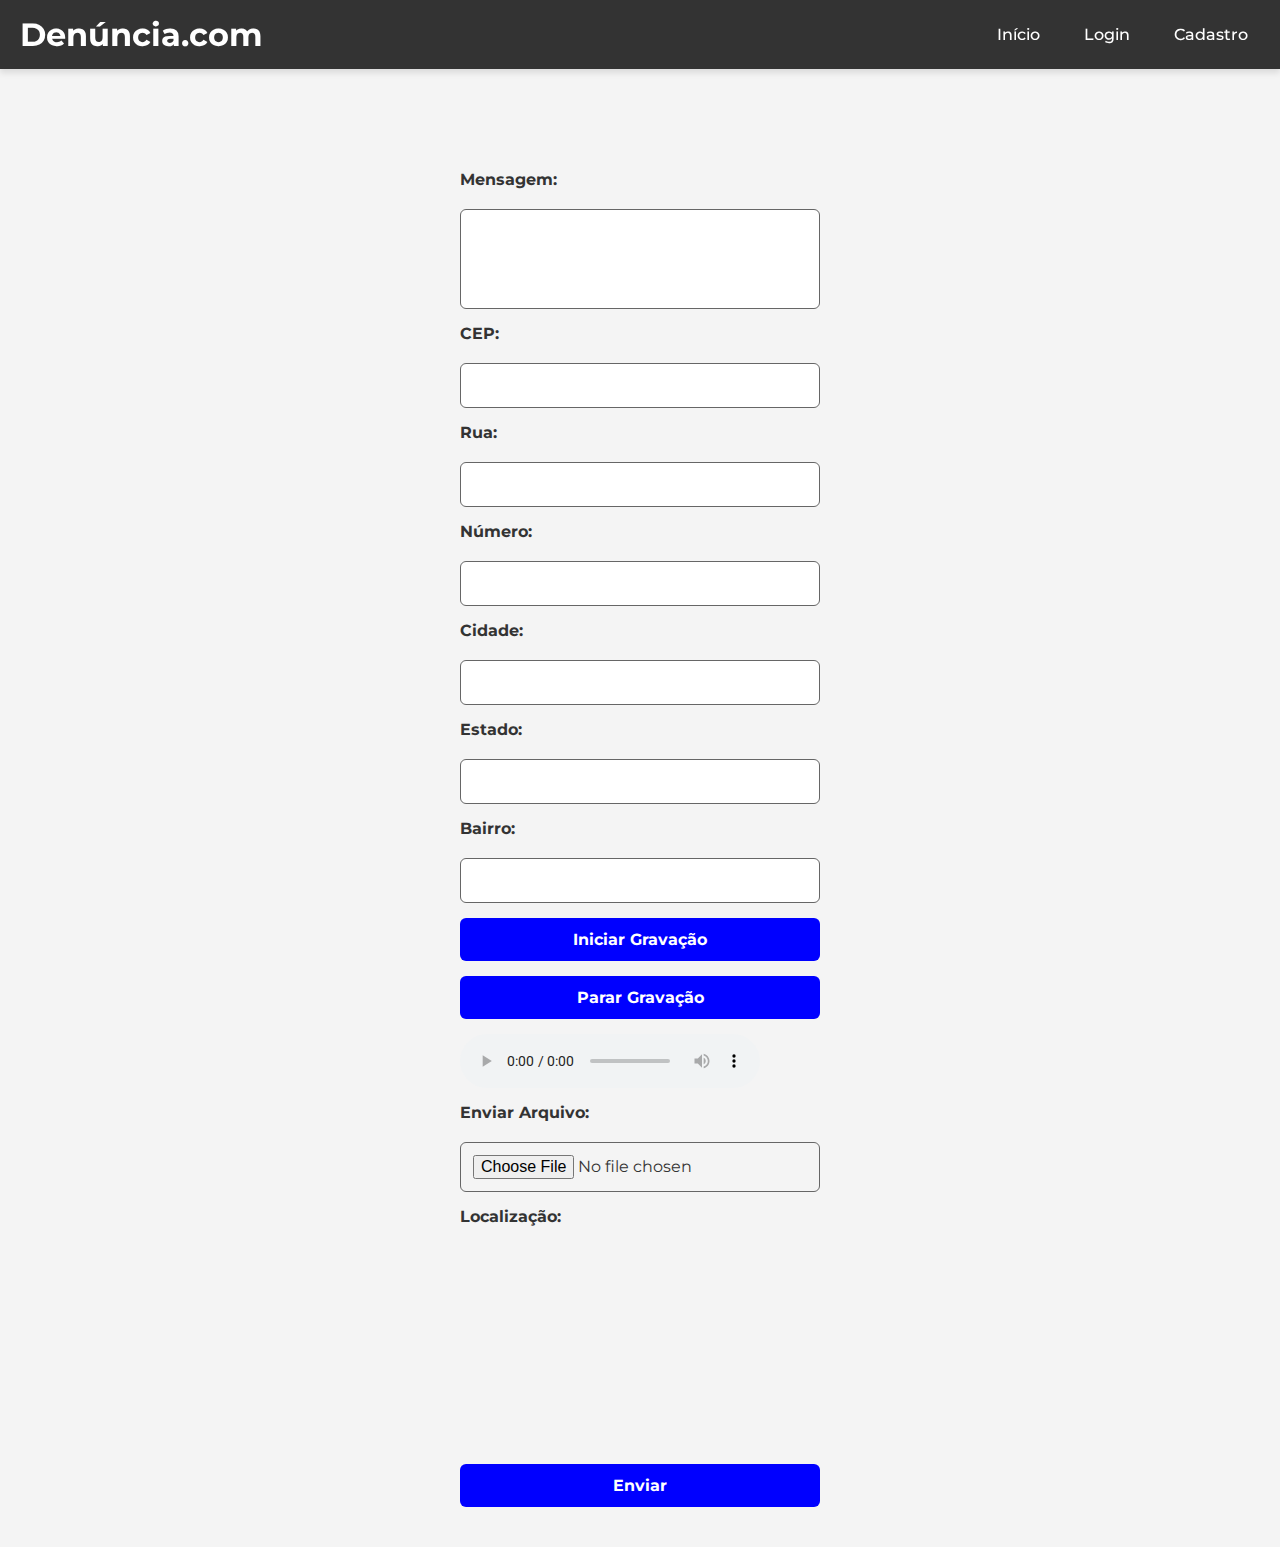
<file: index.html>
<!DOCTYPE html>
<html lang="pt-BR">
<head>
    <meta charset="UTF-8">
    <meta name="viewport" content="width=device-width, initial-scale=1.0">
    <title>Denúncia.com</title>
    <link rel="preload" href="styles/styles.css" as="style">
    <link rel="preload" href="scripts/scripts.js" as="script">
    <link rel="stylesheet" href="styles/styles.css">
    <link href="https://fonts.googleapis.com/css2?family=Roboto:wght@400;700&display=swap" rel="stylesheet">
    <link rel="manifest" href="manifest.json">
    <link rel="icon" href="android/mipmap-xxxhdpi/ic_launcher.png" type="image/png">
</head>
<body>
    <header>
        <div class="logo">Denúncia.com</div>
        <nav>
            <ul>
                <li><a href="index.html">Início</a></li>
                <li><a href="login.html">Login</a></li>
                <li><a href="cadastro.html">Cadastro</a></li>
            </ul>
        </nav>
    </header>
    <main id="inicio">
        <form id="denunciaForm" enctype="multipart/form-data">
            <label for="mensagem">Mensagem:</label>
            <textarea id="mensagem" name="mensagem" required></textarea>

            <label for="cep">CEP:</label>
            <input type="text" id="cep" name="cep" required>

            <label for="rua">Rua:</label>
            <input type="text" id="rua" name="rua" required>

            <label for="numero">Número:</label>
            <input type="text" id="numero" name="numero" required>

            <label for="cidade">Cidade:</label>
            <input type="text" id="cidade" name="cidade" required>

            <label for="estado">Estado:</label>
            <input type="text" id="estado" name="estado" required>

            <label for="bairro">Bairro:</label>
            <input type="text" id="bairro" name="bairro" required>

            <button id="startRecording" type="button">Iniciar Gravação</button>
            <button id="stopRecording" type="button" disabled>Parar Gravação</button>
            <audio id="audioPlayback" controls></audio>

            <label for="arquivo">Enviar Arquivo:</label>
            <input type="file" id="arquivo" name="arquivo" accept="image/*,video/*" max-size="100MB">

            <label for="localizacao">Localização:</label>
            <div class="map-responsive">
                <iframe src="https://www.google.com/maps/embed?pb=!1m18!1m12!1m3!1d3949.368548774872!2d-34.88108468521757!3d-8.05849399419466!2m3!1f0!2f0!3f0!3m2!1i1024!2i768!4f13.1!3m3!1m2!1s0x7ab18ebd1b1b1b1%3A0x4c5e4c5e4c5e4c5e!2sR.%20da%20Aurora%2C%20487%20-%20Boa%20Vista%2C%20Recife%20-%20PE%2C%2050050-000%2C%20Brasil!5e0!3m2!1spt-BR!2sus!4v1616161616161!5m2!1spt-BR!2sus" width="600" height="450" frameborder="0" style="border:0;" allowfullscreen="" aria-hidden="false" tabindex="0" loading="lazy"></iframe>
            </div>

            <button type="submit">Enviar</button>
        </form>
    </main>
    <script src="scripts/scripts.js" defer></script>
    <script>
        if ('serviceWorker' in navigator) {
            window.addEventListener('load', () => {
                navigator.serviceWorker.register('/service-worker.js').then(registration => {
                    console.log('Service Worker registrado com sucesso:', registration);
                }).catch(error => {
                    console.error('Erro ao registrar Service Worker:', error);
                });
            });
        }

        // Event listener para o formulário de denúncia
        document.getElementById('denunciaForm').addEventListener('submit', async function(event) {
            event.preventDefault();

            const formData = new FormData();
            formData.append('mensagem', document.getElementById('mensagem').value);
            formData.append('cep', document.getElementById('cep').value);
            formData.append('rua', document.getElementById('rua').value);
            formData.append('numero', document.getElementById('numero').value);
            formData.append('cidade', document.getElementById('cidade').value);
            formData.append('estado', document.getElementById('estado').value);
            formData.append('bairro', document.getElementById('bairro').value);
            formData.append('arquivo', document.getElementById('arquivo').files[0]);

            try {
                const response = await fetch('/api/denuncia', {
                    method: 'POST',
                    body: formData
                });

                const result = await response.json();
                alert(result.message);
                window.location.href = 'perfil.html';
            } catch (error) {
                console.error('Erro ao enviar denúncia:', error);
                alert('Erro ao enviar denúncia!');
            }
        });
    </script>
</body>
</html>
</file>
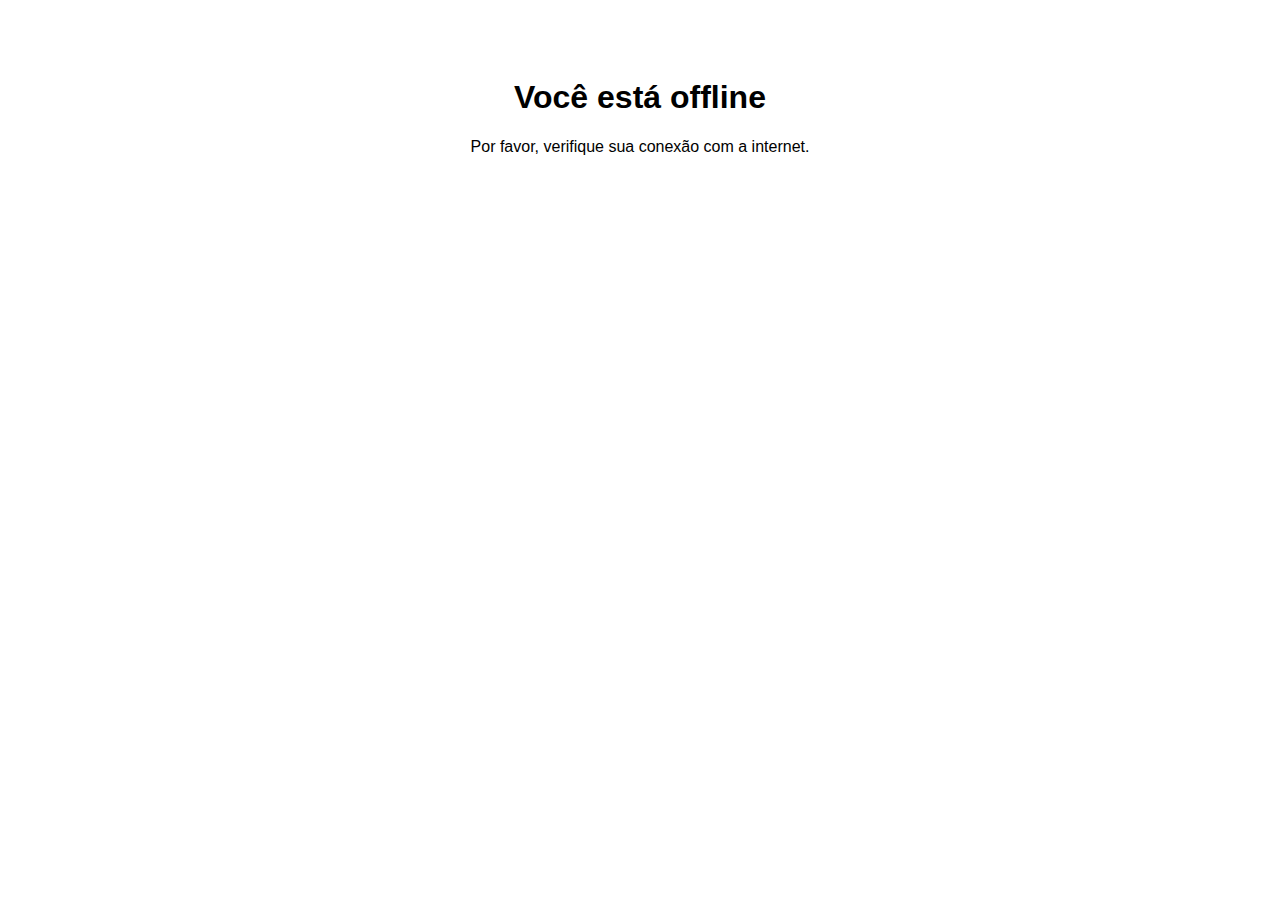
<file: offline.html>
<!DOCTYPE html>
<html lang="pt-BR">
<head>
    <meta charset="UTF-8">
    <meta name="viewport" content="width=device-width, initial-scale=1.0">
    <title>Offline</title>
    <style>
        body {
            font-family: Arial, sans-serif;
            text-align: center;
            padding: 50px;
        }
    </style>
</head>
<body>
    <h1>Você está offline</h1>
    <p>Por favor, verifique sua conexão com a internet.</p>
</body>
</html>
</file>
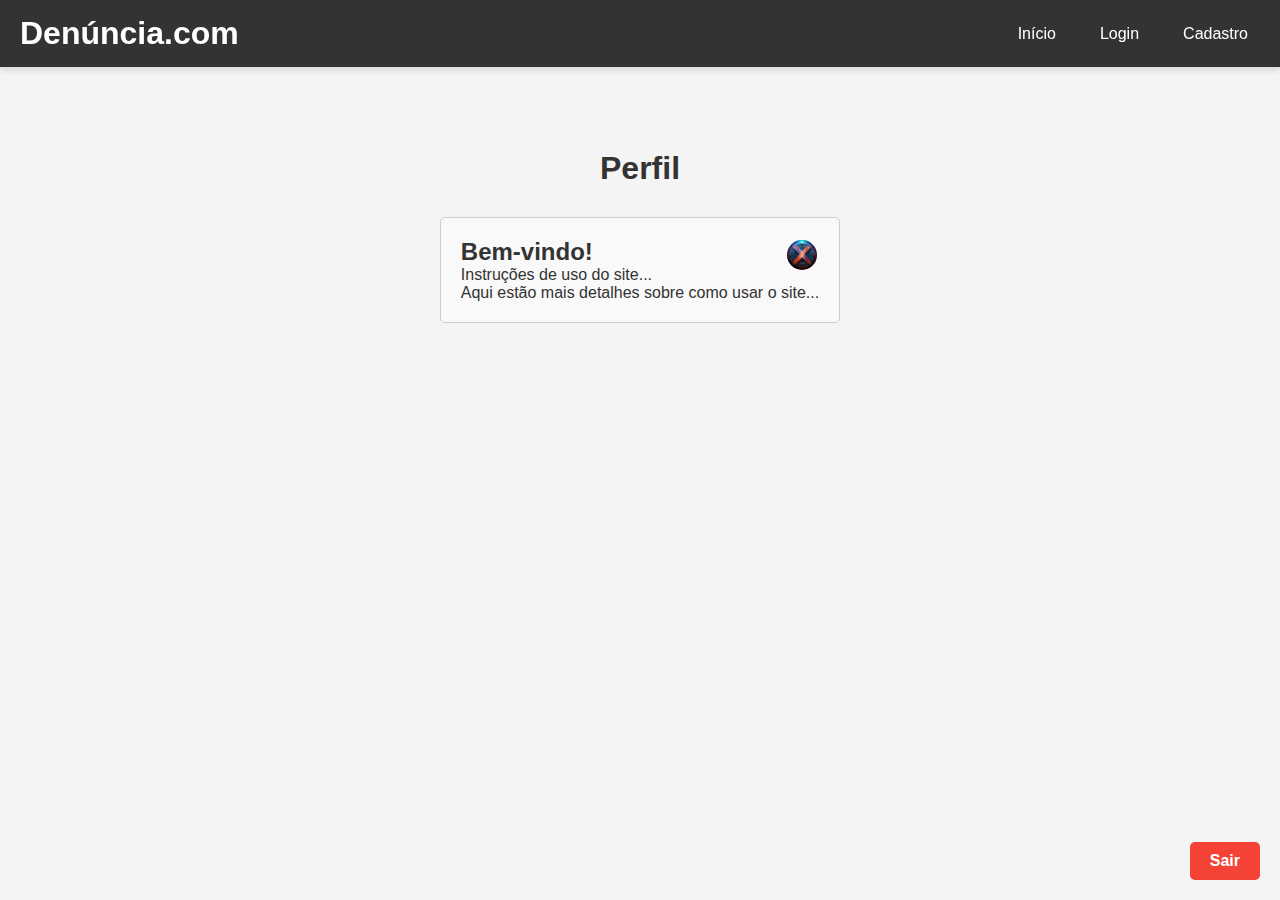
<file: perfil.html>
<!DOCTYPE html>
<html lang="pt-BR">
<head>
    <meta charset="UTF-8">
    <meta name="viewport" content="width=device-width, initial-scale=1.0">
    <title>Perfil</title>
    <link rel="stylesheet" href="styles/styles.css">
    <link rel="manifest" href="manifest.json">
    <link rel="icon" href="android/mipmap-xxxhdpi/ic_launcher.png" type="image/png">
</head>
<body>
    <header>
        <div class="logo">Denúncia.com</div>
        <nav>
            <ul>
                <li><a href="index.html">Início</a></li>
                <li><a href="login.html">Login</a></li>
                <li><a href="cadastro.html">Cadastro</a></li>
            </ul>
        </nav>
    </header>
    <main>
        <h1>Perfil</h1>
        <div class="card">
            <h2>Bem-vindo!</h2>
            <p>Instruções de uso do site...</p>
            <div class="card-details">
                <p>Aqui estão mais detalhes sobre como usar o site...</p>
            </div>
            <button class="deleteButton">
                <img src="icons/Firefly gerar icone de x para um site futurista 39990.jpg" alt="Excluir">
            </button>
        </div>
        <!-- Lista de denúncias do usuário -->
        <div id="denunciasContainer"></div>
    </main>
    <button id="logoutButton">Sair</button>

    <script>
        // Função para obter as denúncias do usuário
        function obterDenuncias() {
            return fetch('http://localhost:3000/api/denuncias')
                .then(response => response.json());
        }

        // Função para exibir as denúncias na página de perfil
        function exibirDenuncias(denuncias) {
            const container = document.getElementById('denunciasContainer');
            container.innerHTML = ''; // Limpa o container

            denuncias.forEach(denuncia => {
                const denunciaElement = document.createElement('div');
                denunciaElement.className = 'denuncia';
                denunciaElement.innerHTML = `
                    <h3>Denúncia #${denuncia.id}</h3>
                    <p><strong>Mensagem:</strong> ${denuncia.mensagem}</p>
                    <p><strong>CEP:</strong> ${denuncia.cep}</p>
                    <p><strong>Rua:</strong> ${denuncia.rua}</p>
                    <p><strong>Número:</strong> ${denuncia.numero}</p>
                    <p><strong>Cidade:</strong> ${denuncia.cidade}</p>
                    <p><strong>Estado:</strong> ${denuncia.estado}</p>
                    <p><strong>Bairro:</strong> ${denuncia.bairro}</p>
                    ${denuncia.arquivo ? `<p><strong>Arquivo:</strong> <a href="${denuncia.arquivo}" target="_blank">Ver arquivo</a></p>` : ''}
                    <button class="deleteButton" data-id="${denuncia.id}">Excluir</button>
                `;
                container.appendChild(denunciaElement);
            });

            // Adiciona event listeners para os botões de excluir
            document.querySelectorAll('.deleteButton').forEach(button => {
                button.addEventListener('click', function() {
                    const id = this.getAttribute('data-id');
                    deletarDenuncia(id); // Chama a função de exclusão
                });
            });
        }


        // Função para fazer logout
        document.getElementById('logoutButton').addEventListener('click', function() {
            // Realizar logout (exemplo: remover token ou redirecionar)
            alert('Você foi desconectado!');
            window.location.href = 'index.html'; // Redireciona para a página inicial
        });

        // Ao carregar a página, obter e exibir as denúncias
        window.onload = function() {
            obterDenuncias().then(exibirDenuncias);
        }
    </script>
</body>
</html>
</file>
<file: styles/styles.css>
/* Importando fontes modernas */
@import url('https://fonts.googleapis.com/css2?family=Roboto:wght@400;700&family=Montserrat:wght@500;700&display=swap');

:root {
    --primary-color: #0000FF;
    --secondary-color: #333;
    --light-gray: #f4f4f4;
    --dark-gray: #666;
    --white: #fff;
}

/* Reset básico */
* {
    margin: 0;
    padding: 0;
    box-sizing: border-box;
    font-family: 'Montserrat', sans-serif;
}

body {
    background-color: var(--light-gray);
    color: var(--secondary-color);
    overflow-x: hidden; /* Evitar rolagem horizontal */
}

/* HEADER */
header {
    display: flex;
    justify-content: space-between;
    align-items: center;
    background: var(--secondary-color);
    color: var(--white);
    padding: 15px 20px;
    position: fixed;
    width: 100%;
    top: 0;
    left: 0;
    z-index: 1000;
    box-shadow: 0 4px 6px rgba(0, 0, 0, 0.1);
}

header .logo {
    font-size: 2em;
    font-weight: bold;
    flex-shrink: 0; /* Garante que o logo não desapareça */
}

header nav ul {
    list-style: none;
    display: flex;
    gap: 20px;
    flex-grow: 1; /* Permite que a lista cresça para ocupar o espaço disponível */
    justify-content: center; /* Centraliza os itens na barra de navegação */
}

header nav ul li {
    display: inline;
}

header nav ul li a {
    color: var(--white);
    text-decoration: none;
    font-weight: 500;
    padding: 8px 12px;
    transition: 0.3s ease-in-out;
}

header nav ul li a:hover {
    background: var(--primary-color);
    border-radius: 5px;
}

/* MAIN */
main {
    padding: 150px 20px 20px; /* Aumente o padding superior para evitar sobreposição com a barra fixa */
    display: flex;
    flex-direction: column;
    align-items: center;
    gap: 20px;
}

/* FORMULÁRIOS */
form {
    padding: 20px;
    border-radius: 8px;
    max-width: 400px;
    width: 100%;
    display: flex;
    flex-direction: column;
    gap: 15px;
}

form label {
    font-weight: bold;
    display: block;
    margin-bottom: 5px;
}

form input, form textarea, form button {
    padding: 12px;
    font-size: 1em;
    border: 1px solid var(--dark-gray);
    border-radius: 6px;
    width: 100%;
}

form textarea {
    resize: none;
    height: 100px;
}

form button {
    background-color: var(--primary-color);
    color: var(--white);
    border: none;
    cursor: pointer;
    transition: 0.3s ease;
    font-weight: bold;
}

form button:hover {
    background-color: #0000FF;
}

/* MAPA RESPONSIVO */
.map-responsive {
    overflow: hidden;
    padding-bottom: 56.25%;
    position: relative;
    height: 0;
}

.map-responsive iframe {
    left: 0;
    top: 0;
    height: 100%;
    width: 100%;
    position: absolute;
}

/* BOTÃO MODERNO */
button {
    padding: 12px;
    border: none;
    border-radius: 8px;
    font-size: 1em;
    font-weight: bold;
    cursor: pointer;
    transition: all 0.3s ease-in-out;
}

button:hover {
    transform: scale(1.05);
}

/* RESPONSIVIDADE */
@media (max-width: 768px) {
    header {
        flex-direction: column;
        align-items: center;
    }

    header nav ul {
        flex-direction: column;
        gap: 10px;
        width: 100%;
        /* Centraliza os itens na barra de navegação em dispositivos móveis */
    }

    nav ul li {
        display: block;
        width: 100%;
    }

    header nav ul li a {
        display: block;
        width: 100%;
        text-align: center;
    }

    main {
        padding: 200px 10px 10px; /* Aumente o padding superior para afastar o conteúdo da barra fixa */
    }

    form {
        padding: 15px;
    }

    form label {
        width: 100%; /* Largura total para rótulos em telas menores */
        text-align: left; /* Alinhar à esquerda */
        margin-right: 0; /* Remover margem direita */
    }

    form input, form textarea, form button {
        width: 100%; /* Largura total para campos em telas menores */
    }
}

/* Link de recuperação de senha */
.recuperar-senha-link {
    color: var(--primary-color);
    text-decoration: none;
    font-weight: bold;
    margin-top: 10px;
    display: block;
    text-align: center;
}

.recuperar-senha-link:hover {
    text-decoration: underline;
}

/* Perfilde usúario */

.denuncia-bloco {
    border: 1px solid #ccc;
    padding: 10px;
    margin-bottom: 10px;
    border-radius: 5px;
}

#logoutButton {
    position: fixed;
    bottom: 20px;
    right: 20px;
    padding: 10px 20px;
    background-color: #f44336; /* Cor do botão */
    color: white; /* Cor do texto */
    border: none;
    border-radius: 5px;
    cursor: pointer;
}

#logoutButton:hover {
    background-color: #d32f2f; /* Cor do botão ao passar o mouse */
}

.card {
    border: 1px solid #ccc;
    border-radius: 5px;
    padding: 20px;
    margin: 10px 0;
    background-color: #f9f9f9;
    position: relative;
}

.card h2 {
    margin-top: 0;
}

.deleteButton {
    background: none;
    border: none;
    position: absolute;
    top: 10px;
    right: 10px;
    cursor: pointer;
}

.deleteButton img {
    width: 30px;
    height: 30px;
    border-radius: 50%; /* Torna a imagem redonda */
    
}

#logoutButton {
    position: fixed;
    bottom: 20px;
    right: 20px;
    padding: 10px 20px;
    background-color: #f44336;
    color: white;
    border: none;
    border-radius: 5px;
    cursor: pointer;
}

#logoutButton:hover {
    background-color: #d32f2f;
}


.denuncia {
    cursor: pointer;
    transition: background-color 0.3s;
}

.denuncia:hover {
    background-color: #f0f0f0;
}
</file>
